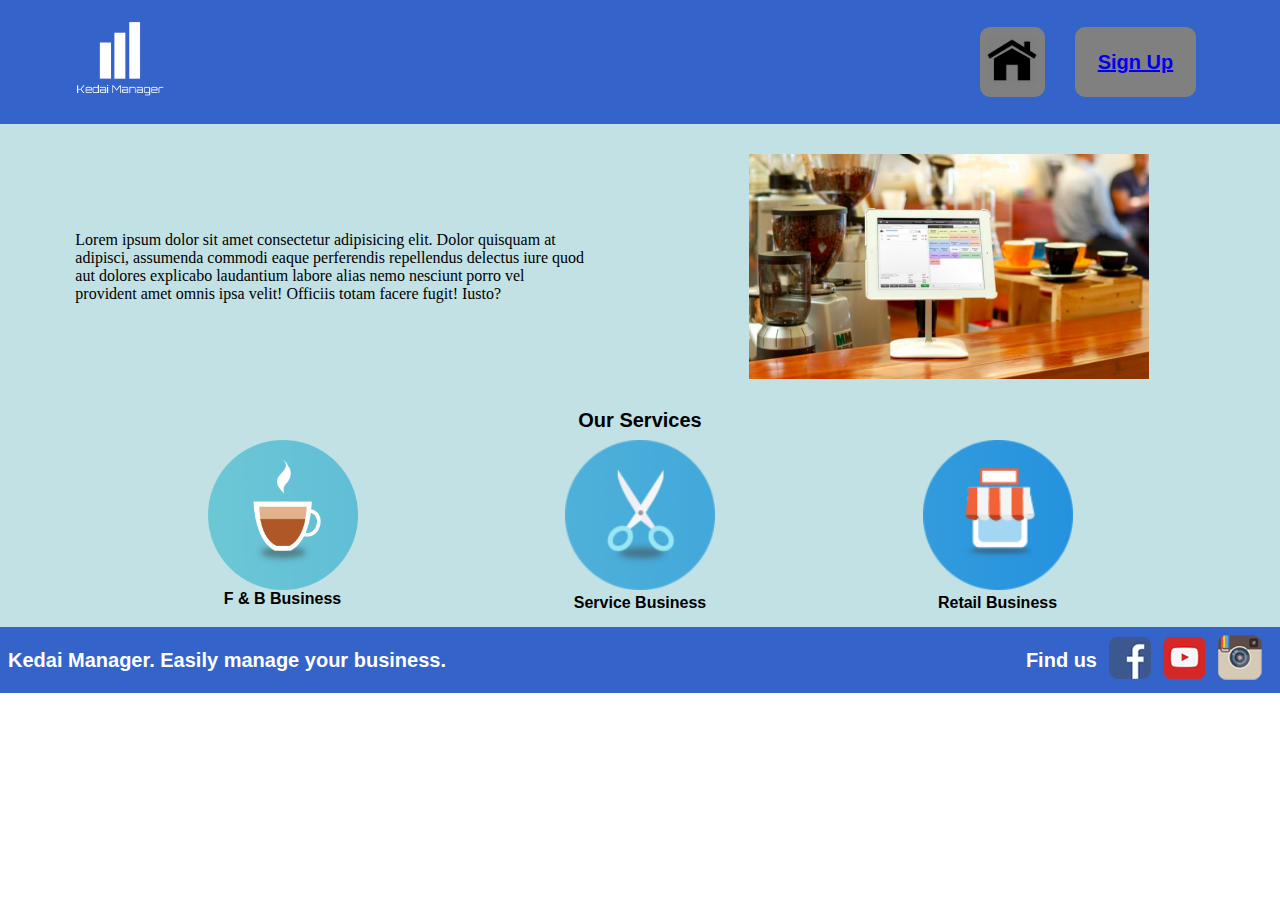
<file: html/index.html>
<!DOCTYPE html>
<html lang="en">
<head>
    <meta charset="UTF-8">
    <meta http-equiv="X-UA-Compatible" content="IE=edge">
    <meta name="viewport" content="width=device-width, initial-scale=1.0">
    <link rel="stylesheet" href="../css/index.css">
    <title>Document</title>
</head>
<body>
    <!-- <div class="container">
        <div class="box">HAI</div>
        <div class="box">HAI</div>
        <div class="box">HAI</div>
    </div> -->
    <div class="header">
        <div class="logo">
            <img id="logo_kedai_manager" src="../images/logo.png" alt="logo">
        </div>
        <div class="navigation">
            <div class="home">
                <img id="logo_home" src="../images/home.png" alt="home">
            </div>
            <div class="sign-up">
                <a href="../html/sign-up.html" >
                    Sign Up
                </a>
            </div>
            
        </div>
    </div>

    <div class="body">
        <div class="upper">
            <div class="upper-left">
                Lorem ipsum dolor sit amet consectetur adipisicing elit. Dolor quisquam at adipisci, assumenda commodi eaque perferendis repellendus delectus iure quod aut dolores explicabo laudantium labore alias nemo nesciunt porro vel provident amet omnis ipsa velit! Officiis totam facere fugit! Iusto?
            </div>
            <div class="upper-right">
                <img id="image_pos_1" src="../images/pos(1).jpg" alt="">
            </div>
        </div>
        <div class="lower">
            <div class="lower-title">
                Our Services
            </div>
            <div class="lower-content">
                <div class="component">
                    <div class="picture" id="image1">
                    </div>
                    <div class="desc">
                        F & B Business
                    </div>
                </div>
                
                <div class="component">
                    <div class="picture">
                        <img id="service" src="../images/service-logo.png" alt="service.img">
                    </div>
                    <div class="desc">
                        Service Business
                    </div>
                </div>

                <div class="component">
                    <div class="picture">
                        <img id="retail" src="../images/retail-logo.png" alt="retail.img">
                    </div>
                    <div class="desc">
                        Retail Business
                    </div>
                </div>
            </div>
        </div>
    </div>

    <div class="footer">
        <div class="left">
            Kedai Manager. Easily manage your business.
        </div>
        <div class="right">
            <div class="find-us">
                Find us
            </div>
            <div class="socmed">
                <a href="https://www.facebook.com">
                    <img src="../images/fb.png" alt="fb logo">
                </a>
            </div>
            <div class="socmed">
                <a href="https://www.youtube.com">
                    <img src="../images/yt.png" alt="yt logo">
                </a>
            </div>
            <div class="socmed">
                <a href="https://www.instagram.com">
                    <img src="../images/ig.png" alt="ig logo">
                </a>
            </div>
        </div>
    </div>

</body>
</html>
</file>
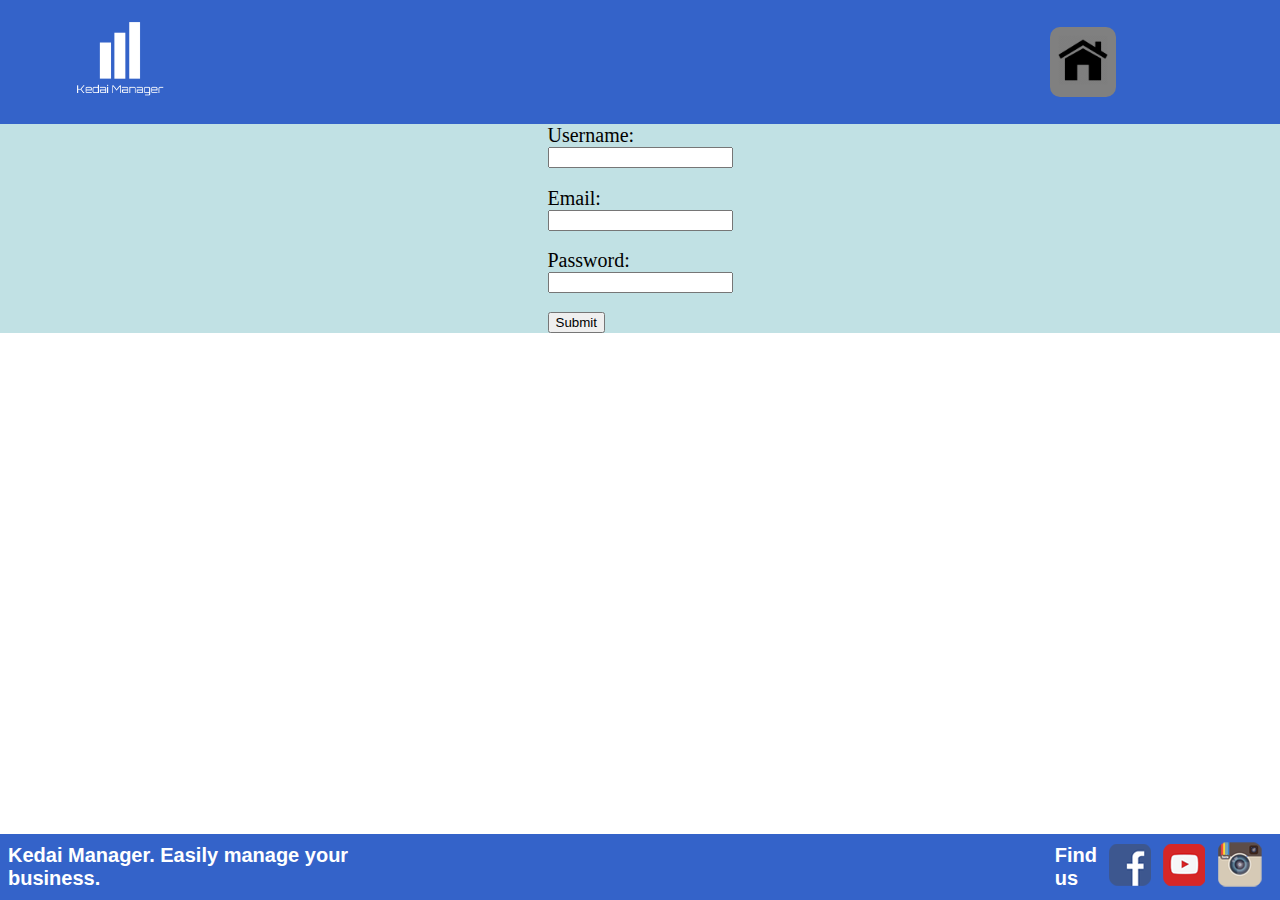
<file: html/sign-up.html>
<!DOCTYPE html>
<html lang="en">
<head>
    <meta charset="UTF-8">
    <meta http-equiv="X-UA-Compatible" content="IE=edge">
    <meta name="viewport" content="width=device-width, initial-scale=1.0">
    <link rel="stylesheet" href="../css/sign-up.css">
    <title>Document</title>
</head>
<body>
    <!-- <div class="container">
        <div class="box">HAI</div>
        <div class="box">HAI</div>
        <div class="box">HAI</div>
    </div> -->
    <div class="header">
        <div class="logo">
            <img id="logo_kedai_manager" src="../images/logo.png" alt="logo">
        </div>
        <div class="navigation">
            <div class="home">
                <a href="../html/index.html">
                    <img src="../images/home.png" alt="home">
                </a>
            </div>
        </div>
    </div>

    <div class="body">
        <form action="index.html" class="register">
            <div class="form-register">
                <label for="username">Username:</label><br>
                <input type="text" id="username">
            </div>
            <div class="form-register">
                <label for="email">Email:</label><br>
                <input type="email" id="email">
            </div>
            <div class="form-register">
                <label for="password">Password:</label><br>
                <input type="password" id="password">
            </div>
            
            <input type="submit" value="Submit">
          </form> 
    </div>

    <div class="footer">
        <div class="left">
            Kedai Manager. Easily manage your business.
        </div>
        <div class="right">
            <div class="find-us">
                Find us
            </div>
            <div class="socmed">
                <a href="https://www.facebook.com">
                    <img src="../images/fb.png" alt="fb logo">
                </a>
            </div>
            <div class="socmed">
                <a href="https://www.youtube.com">
                    <img src="../images/yt.png" alt="yt logo">
                </a>
            </div>
            <div class="socmed">
                <a href="https://www.instagram.com">
                    <img src="../images/ig.png" alt="ig logo">
                </a>
            </div>
        </div>
    </div>

</body>
</html>
</file>
<file: css/index.css>
.container{
    /* supaya panjang divnya tidak satu halaman, tetapi sepanjang content */
    display: flex;

    /* 
    biar semua kontent sejajar ditengah secara vertical
    */
    justify-content: center;

    /*
    ngebagi jarak antar kontent secara adil
    justify-content: space-evenly;
    */

    /* 
    biar semua kontent sejajar ditengah secara vertical
    */
    align-items: center;
    
    border: 1px solid black;
}

.box{
    height: 100px;
    width: 100px;
    background-color: blue;
}

body{
    margin: 0;
}

.header{
    display: flex;
    background-color: rgb(52, 99, 201);
    justify-content: space-between;
}

.navigation{
    display: flex;
    align-items: center;
    width: 20%;
    justify-content: space-evenly;
    margin-right: 5%;
}

.logo{
    margin-left: 5%;
}

.home{
    background-color: grey;
    margin-right: 10px;
    padding: 3%;
    border-radius: 10px;
}

.sign-up{
    font-family: Arial;
    font-size: 20px;
    font-weight: bold;
    background-color: grey;
    padding: 9% 9%;
    border-radius: 10px;
}

#logo_kedai_manager{
    width: 120px;
}

#logo_home{
    width: 50px;
}

.body{
    background-color: rgb(193, 225, 228);
}

.upper{
    display: flex;
    justify-content: space-evenly;
    align-items: center;
}

.upper-right{
    /* background-color: saddlebrown; */
    width: 40%;
    margin: 30px;
    /* dikasih display flex supaya bisa pake justify-content: center(biar bisa ketengah img-ny) */
    display: flex;
    justify-content: center;
}

#image_pos_1{
    width: 400px;
}

.upper-left{
    /* background-color: springgreen; */
    width: 40%;
    margin: 30px;
}

.lower{
    padding-bottom: 15px;
}

.lower-title{
    font-family: Arial;
    font-size: 20px;
    font-weight: bold;
    text-align: center;
}

.lower-content{
    display: flex;
    justify-content: space-evenly;
    font-weight: bold;
    font-family: Arial;
    margin-top: 8px;
}

.picture img{
    width: 150px;
}

#image1{
    width: 150px;
    height: 150px;
    background-image: url('../images/food-logo.png');
    background-size: 100%;
    /* transisi sama spereti delay */
    transition: 0.5s;
}

#image1:hover{
    background-color: rgb(2, 47, 77);
}

.desc{
    text-align: center;
}

.footer{
    display: flex;
    background-color: rgb(52, 99, 201);
    justify-content: space-between;
    align-items: center;
    font-family: Arial;
    font-weight: bold;
    font-size: 20px;
    color: white;
}

.right{
    /* width: 35%; */
    margin: 8px;
    /* dikasih display flex supaya bisa pake justify-content: center(biar bisa ketengah img-ny) */
    display: flex;
    /* justify-content: flex-end; */
    align-items: center;
}

.left{
    display: flex;
    /* justify-content: flex-start; */
    /* background-color: springgreen; */
    /* width: 35%; */
    margin: 8px;
    /* margin-left: 20px; */
}

.find-us{
    margin-right: 10px;
    /* margin-top: 12px; */
}

.socmed{
    margin-right: 10px;
}
</file>
<file: css/sign-up.css>
body{
    margin: 0;
}

.header{
    display: flex;
    background-color: rgb(52, 99, 201);
    justify-content: space-between;
}

.navigation{
    display: flex;
    align-items: center;
    width: 20%;
    justify-content: space-evenly;
    margin-right: 5%;
}

.logo{
    margin-left: 5%;
}

.home{
    background-color: grey;
    margin-right: 10px;
    padding: 3%;
    border-radius: 10px;
}

.home img{
    width: 50px;
}

.sign-up{
    font-family: Arial;
    font-size: 20px;
    font-weight: bold;
    background-color: grey;
    padding: 9% 9%;
    border-radius: 10px;
}

#logo_kedai_manager{
    width: 120px;
}

#logo_home{
    width: 10px;
}

.body{
    background-color: rgb(193, 225, 228);
    display: flex;
    justify-content: center;
}

.body label{
    font-size: 20px;
}

.form-register{
    margin-bottom: 10%;
    width: 50%;
}

.footer{
    position: fixed;
    bottom: 0;
    display: flex;
    background-color: rgb(52, 99, 201);
    justify-content: space-between;
    align-items: center;
    font-family: Arial;
    font-weight: bold;
    font-size: 20px;
    color: white;
}

.right{
    /* width: 35%; */
    margin: 8px;
    /* dikasih display flex supaya bisa pake justify-content: center(biar bisa ketengah img-ny) */
    display: flex;
    /* justify-content: flex-end; */
    align-items: center;
}

.left{
    display: flex;
    /* justify-content: flex-start; */
    /* background-color: springgreen; */
    /* width: 35%; */
    margin: 8px;
    /* margin-left: 20px; */
}

.find-us{
    margin-right: 10px;
    /* margin-top: 12px; */
    margin-left: 650px;
}

.socmed{
    margin-right: 10px;
}
</file>
